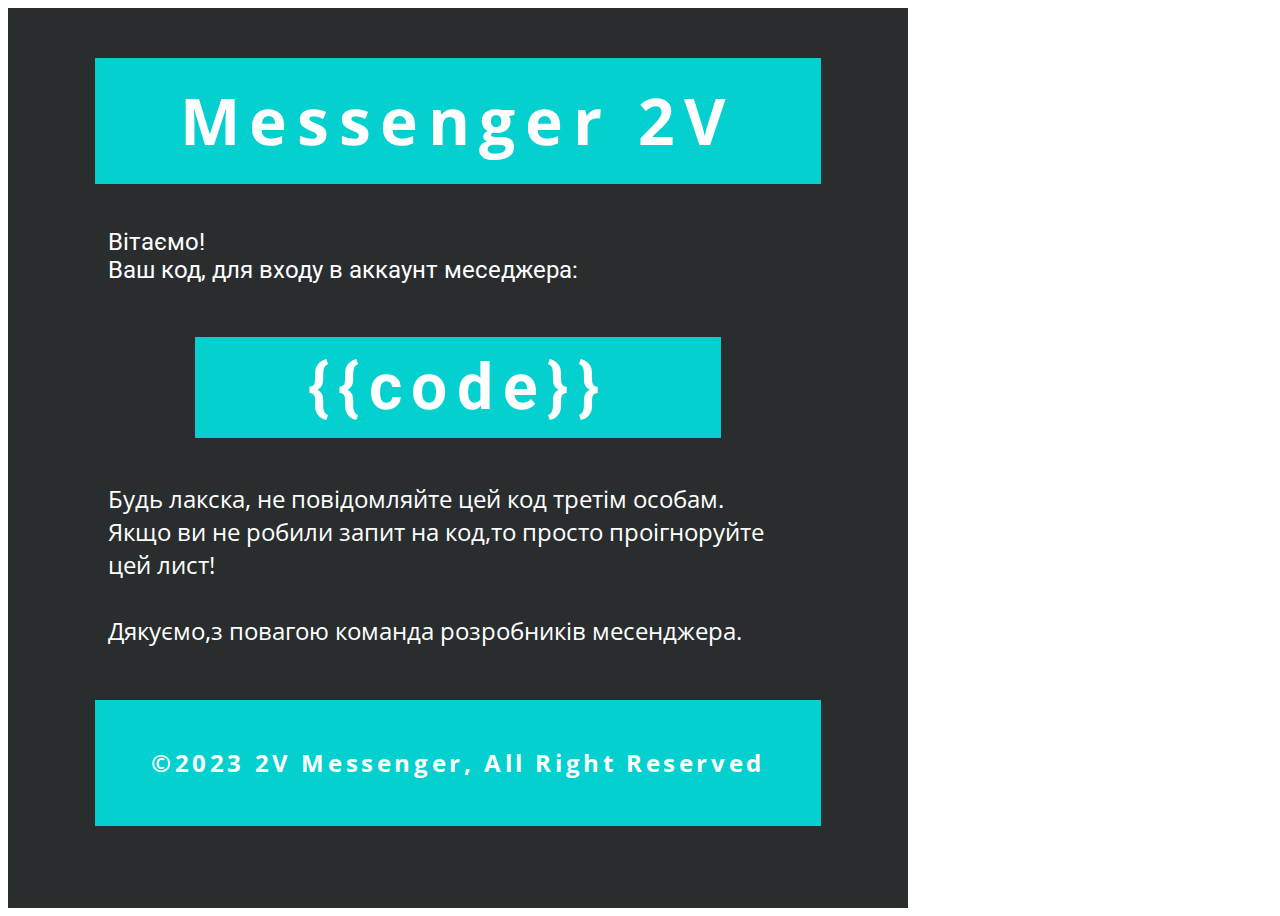
<file: templates/mail.html>
<!DOCTYPE html>
<html lang="ua">

<head>
  <meta charset="UTF-8">
  <meta name="viewport" content="width=device-width, initial-scale=1.0">
  <title>Document</title>
  <link rel="preconnect" href="https://fonts.googleapis.com">
  <link rel="preconnect" href="https://fonts.gstatic.com" crossorigin>
  <link href="https://fonts.googleapis.com/css2?family=Open+Sans:wght@400;700&family=Roboto:wght@400;700&display=swap" rel="stylesheet">
</head>

<body>
  <div style="width: 800px;height: 800px;background-color: #292D2E; padding: 50px; font-family: 'Open Sans', sans-serif;">
    <div style="height: 100%; width: 100%;">
      <p style="width: 700px;height: 100px;background: #03D0CF;color: #FFF;
            font-size: 64px;
            font-style: normal;
            font-weight: 700;
            line-height: 100px;
            letter-spacing: 9.6px; color: #FFF; text-align: center;padding: 13px; margin: 0 auto;">Messenger 2V</p>
      <p style="width: 700px;padding: 20px; color: #FFF; font-family: 'Roboto';
            font-size: 24px;
            font-style: normal;
            font-weight: 400;
            line-height: normal;
            margin: 24px auto 33px;">
        Вітаємо!<br>
        Ваш код, для входу в аккаунт меседжера:
      </p>
      <p style="width: 500px;height: 75px;background: #03D0CF;color: #FFF; margin: 0 auto;text-align: center; font-family: Roboto;
            font-size: 64px;
            font-style: normal;
            font-weight: 700;
            line-height: 75px;
            letter-spacing: 9.6px;padding: 13px;">
        {{code}}
      </p>
      <p style="width: 700px;padding: 20px; color: #FFF;
            font-size: 24px;
            font-style: normal;
            font-weight: 400;
            line-height: normal;
            margin: 24px auto 33px;">
        Будь лакска, не повідомляйте цей код третім особам. <br>Якщо ви не робили запит на код,то просто проігноруйте
        цей лист!
        <br><br>
        Дякуємо,з повагою
        <!-- <br> -->
        команда розробників месенджера.
      </p>

      <p style="width: 700px;height: 100px;background: #03D0CF;color: #FFF; margin: 0 auto;text-align: center;
            font-size: 24px;
            font-style: normal;
            font-weight: 700;
            line-height: normal;
            line-height: 100px;
            letter-spacing: 3.6px; padding: 13px;
            text-align: center;">
        ©2023 2V Messenger, All Right Reserved
      </p>
    </div>
  </div>
</body>

</html>
</file>
